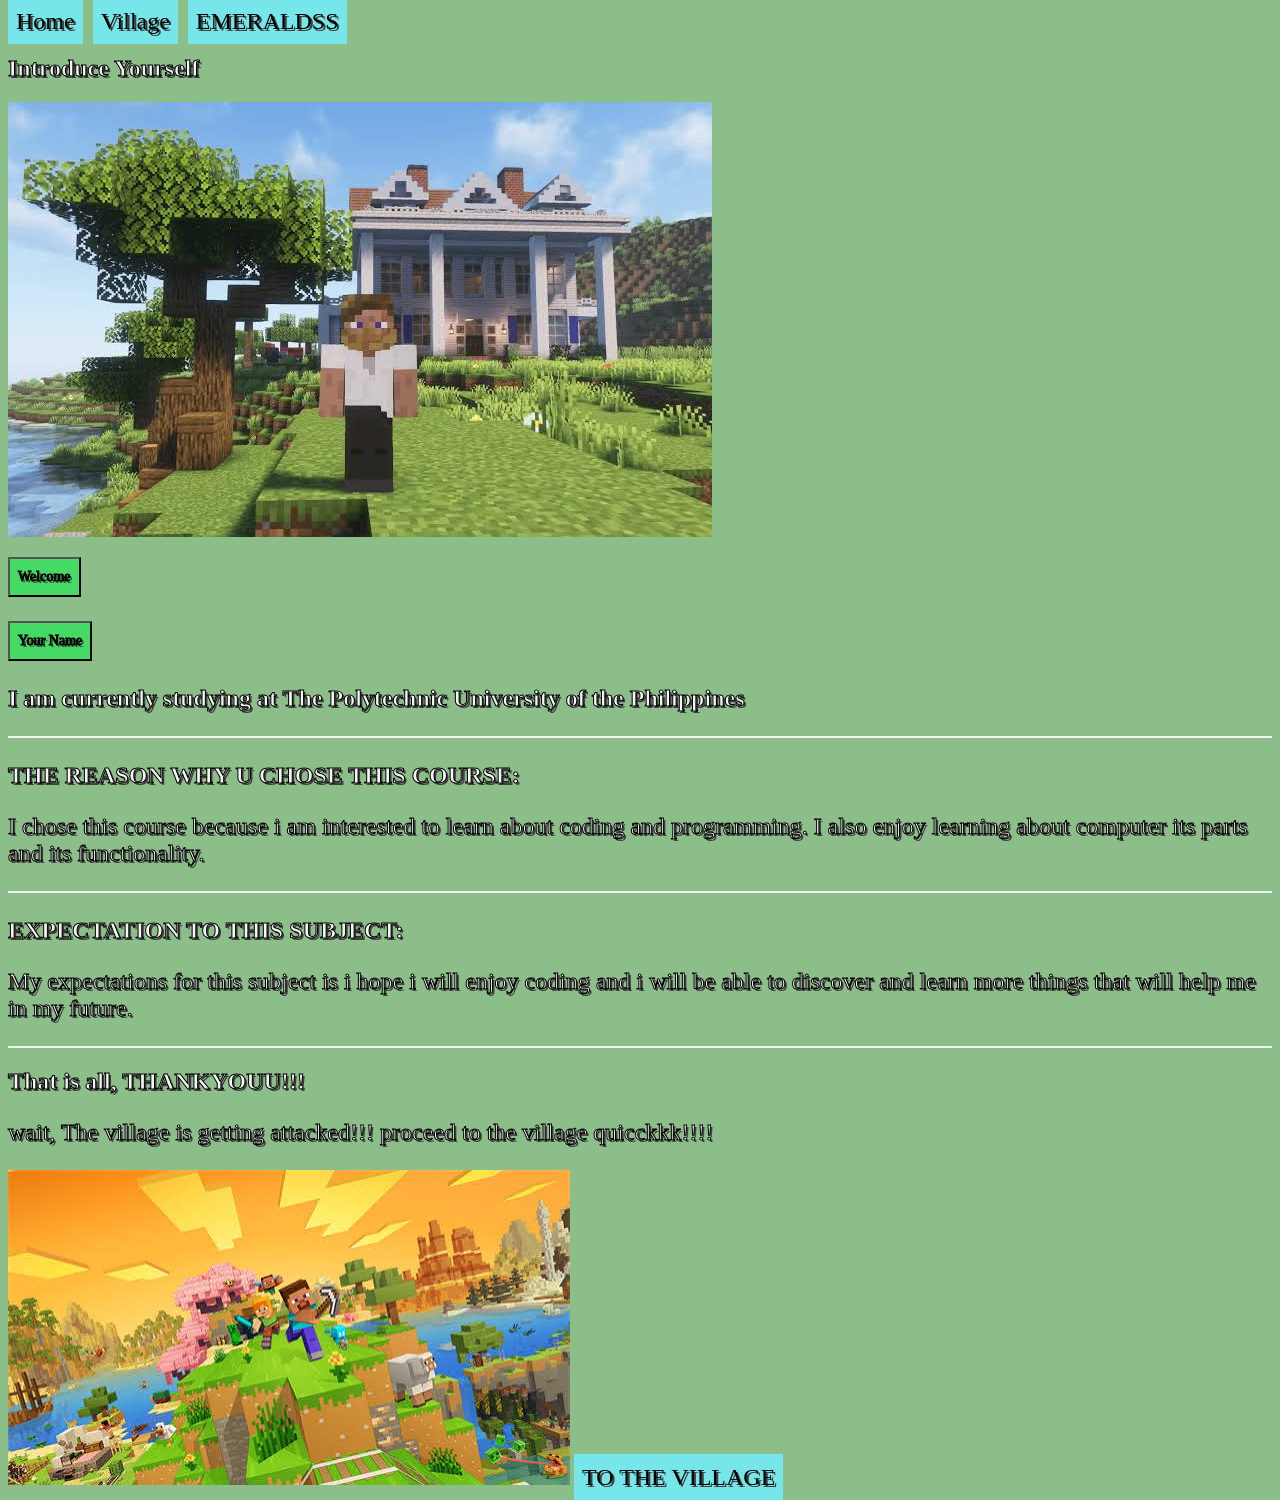
<file: index.html>
<html>
<head>
    <title>minesite</title>



<nav class="site-navigation" aria-label="Primary navigation">

 <a href="index.html" class="active" aria-current="page">Home</a>
    <a href="minecraft.html">Village</a> 
    <a href="hero of the village.html">EMERALDSS</a>







<body>  

    <h2>Introduce Yourself</h2>

   <img src="notebook.jpg" alt="oh.">
   
  <h2 id="greetings"Welcome to my house!</h2>
   <button onclick="changeGreeting()">Welcome</button>

    <h3 id="name"Ralph Angelo P. Manalang</h3>
        <button onclick="sayHi()">Your Name</button>
    <p>I am currently studying at The Polytechnic University of the Philippines</p> 

    <hr>
    <h3>THE REASON WHY U CHOSE THIS COURSE:</h3>
    <p>I chose this course because i am interested to learn about coding and programming. 
    I also enjoy learning about computer its parts and its functionality.</p>
    <hr>
    <h3>EXPECTATION TO THIS SUBJECT:</h3>
    <p>My expectations for this subject is i hope i will enjoy coding and i will be able to discover and learn more things that will help me in my future.</p>
        <hr>

    <h2>That is all, THANKYOUU!!!</h2>



    
    <p>wait, The village is getting attacked!!! proceed to the village quicckkk!!!!</p>

    

    <img src="mc2.jpg" alt="us running to the village">







     <a href="minecraft.html" target="_blank">TO THE VILLAGE</a> 


<link href="https://fonts.cdnfonts.com/css/minecraft-4" rel="stylesheet">



    <link rel="stylesheet" href="style.css">



<script src="script.js"></script>
<script>alert("Thank you for visiting minesite, enjoy!");</script>



</body> 


</head>

</html>
</file>
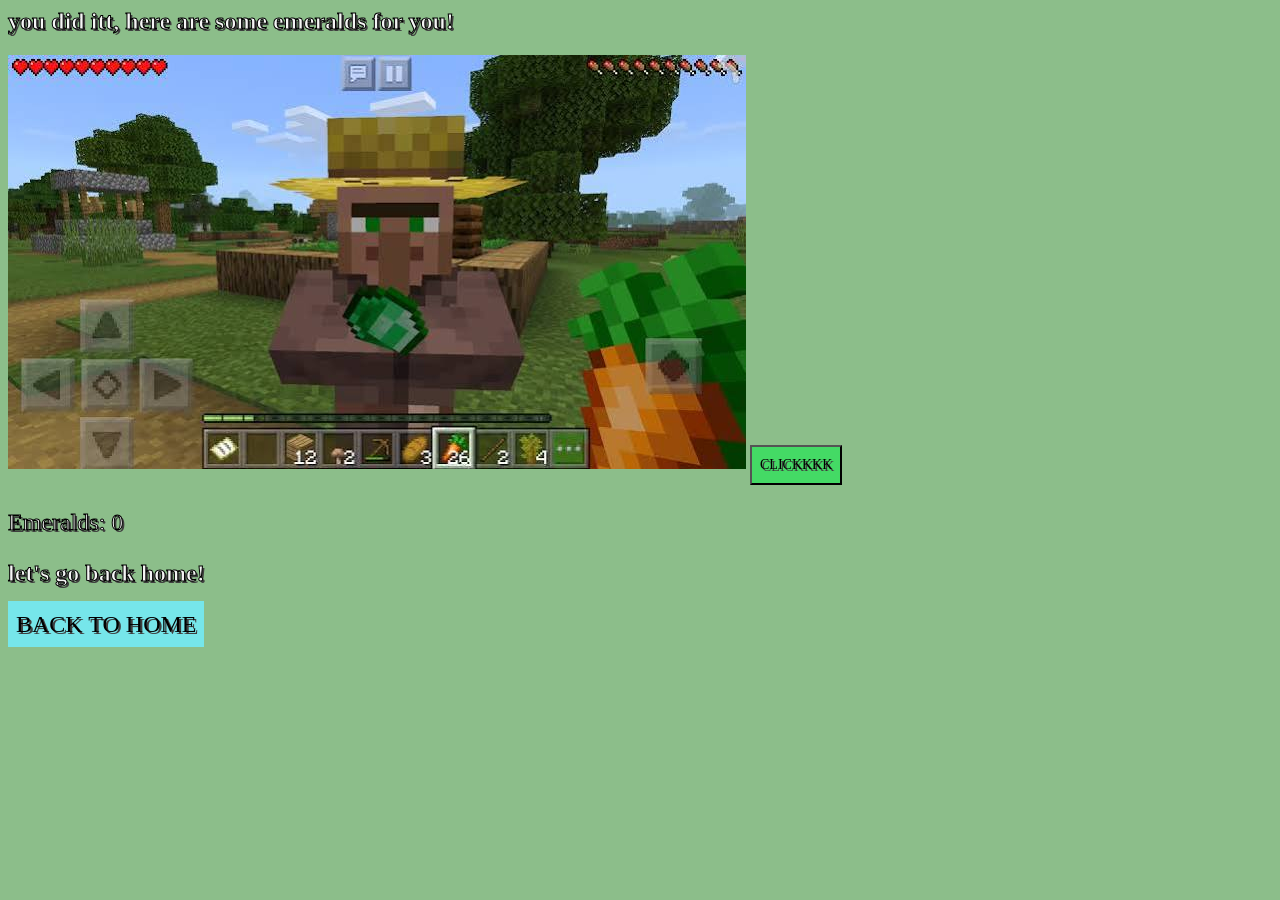
<file: hero of the village.html>
<html>
 
<title>Hero of the Village</title>

<body>
    <head>
<h2>you did itt, here are some emeralds for you!</h2>
 <img src="emerald.jpg" alt="EMERALDSSS">

  


 
 
 
      <button id="likeBtn"> CLICKKKK</button> 

      <p>Emeralds: <span id="likeCount">0</span> </p>




  <script>
        const likeBtn = document.getElementById("likeBtn");
        const likeCount = document.getElementById("likeCount");

        let count = 0;

        likeBtn.addEventListener("click", function() {
            count++;
            likeCount.textContent = count;
        });
    </script>
    


 <link href="https://fonts.cdnfonts.com/css/minecraft-4" rel="stylesheet">




<h3>let's go back home!</h3>
   <a href="index.html" target="_blank">BACK TO HOME</a>

</body>
</html>
  <link rel="stylesheet" href="style.css">
</file>
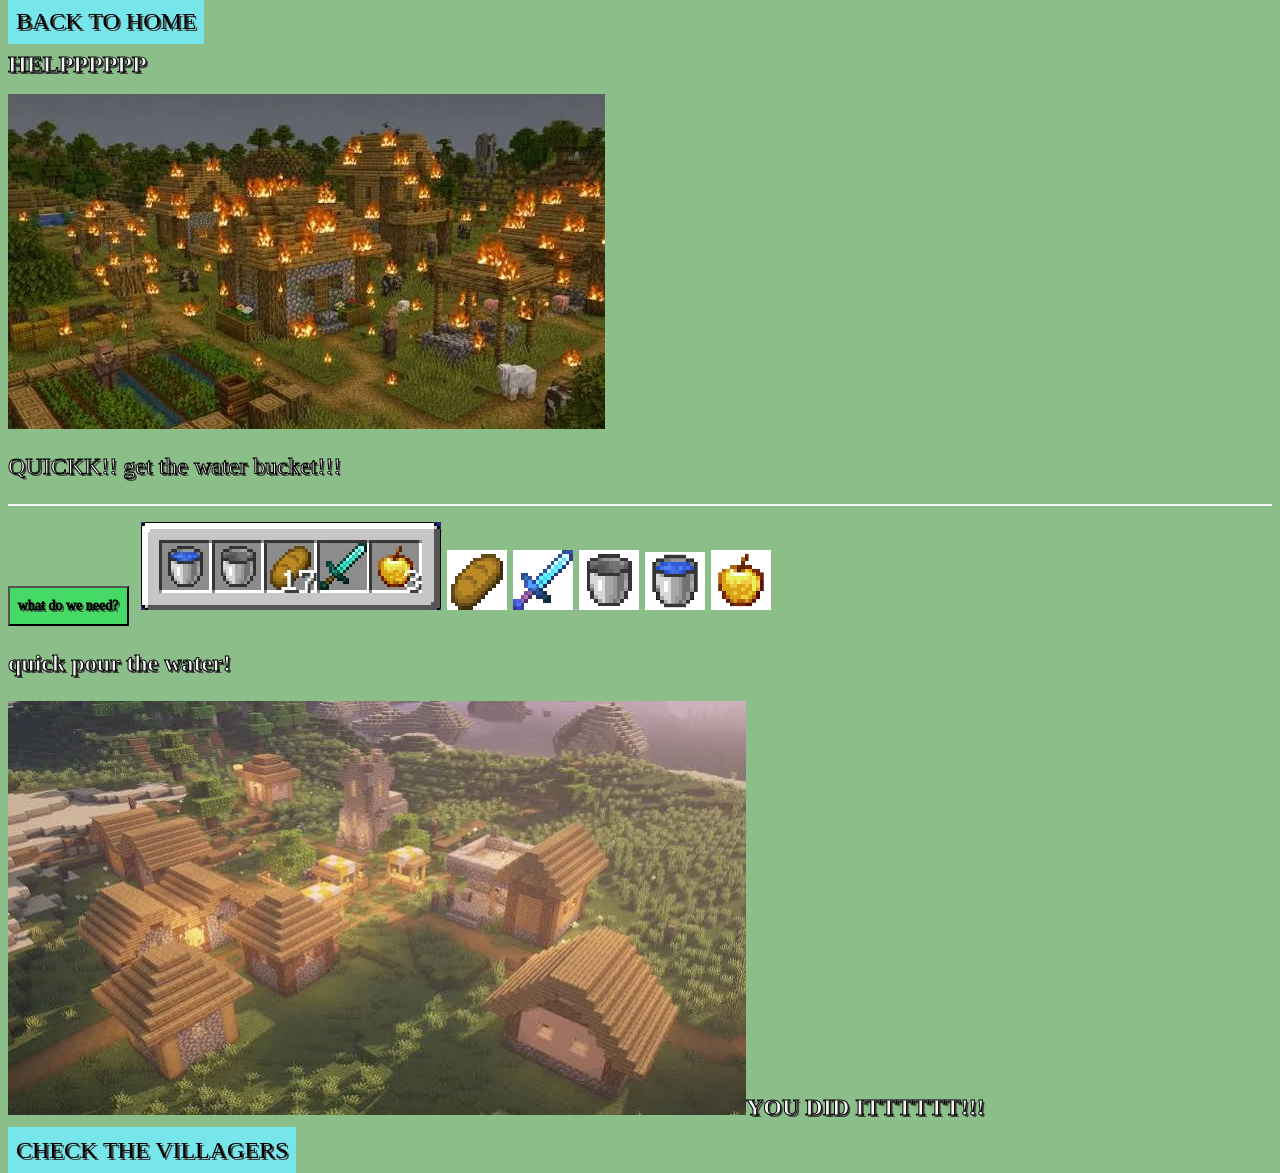
<file: minecraft.html>
<html>
    <!-- In page1.html -->
<a href="index.html" target="_blank">BACK TO HOME</a>



 <title>Minecraft Village </title>



    <h1>HELPPPPPP</h1>
    <img src="village.jpg" alt="VILLAGEE ON FIREEEE">
    <p>QUICKK!! get the water bucket!!!</p>
    <hr>

 <h1 id="water"Water Bucket</h1>
        <button onclick="sayWater()">what do we need?</button>


<script src="script.js"></script>
   <img id="mainPhoto" src="inv.jfif"
   width="300">

   <img src="bread.png" width="60"
   onclick="showPhoto('bread.png')">
  
   <img src="sword.jfif" width="60"
   onclick="showPhoto('sword.jfif')">

   <img src="empty.png" width="60"
   onclick="showPhoto('empty.png')">

   <img src="water.png" width="60"
    onclick="showPhoto('water.png')"> 
    
    <img src="gold.jfif" width="60"
    onclick="showPhoto('gold.jfif')">

<p>quick pour the water!</p>

<img src="fix.jfif" 


    <h2>YOU DID ITTTTTT!!!</h2>

    <a href="hero of the village.html" target="_blank">CHECK THE VILLAGERS</a>
     

<link href="https://fonts.cdnfonts.com/css/minecraft-4" rel="stylesheet">

<script src="script.js"></script>
</body>


<link rel="stylesheet" href="style.css">
</file>
<file: style.css>
p {color:whitesmoke;}
h2 {color:whitesmoke;}
h3 {color:whitesmoke;}
h1 {color:whitesmoke;} 
a {color:black;} 
button {color:black;}

hr {border: 1px solid whitesmoke;} 



body {background-color:#8cbe8a;}

a {
 color: rgb(0, 0, 0);
  background-color: color-mix(in hsl, hsl(125 60 90),rgb(100, 206, 233) 85%);
  padding: 10px 8px;
  text-decoration: none;
  margin-right:6px; }

a:hover {

  background-color: color-mix(in hsl, hsl(125 60 90),rgb(61, 64, 231) 85%);

}



button{
 color: rgb(0, 0, 0);
  background-color: color-mix(in hsl, hsl(125 60 90),rgb(41, 214, 84) 85%);
  padding: 10px 8px;
  text-decoration: none;
  margin-right:6px; }

button:hover {

  background-color: color-mix(in hsl, hsl(125 60 90),rgb(53, 134, 226) 85%);

}







p {font-family: "minecraft",sans serif;
font-size: 24px;
-webkit-text-stroke: 1px black;
image-rendering:pixelated;
text-shadow: 2px 2px 0px #3f3f3f


}
h2 {font-family: "minecraft",sans serif;
font-size: 24px;
-webkit-text-stroke: 1px black;
image-rendering:pixelated;
text-shadow: 2px 2px 0px #3f3f3f
}
h3 {font-family: "minecraft",sans serif;
font-size: 24px; 
-webkit-text-stroke: 1px black;
image-rendering:pixelated;
text-shadow: 2px 2px 0px #3f3f3f;
}
h1 {font-family: "minecraft",sans serif;
font-size: 24px;
-webkit-text-stroke: 1px black;
image-rendering:pixelated;
text-shadow: 2px 2px 0px #3f3f3f;
}
a {font-family: "minecraft",sans serif;
font-size: 24px; 
image-rendering:pixelated;
text-shadow: 2px 2px 0px #3f3f3f;

}

button {font-family: "minecraft",sans serif;
font-size: 14px; 
image-rendering:pixelated;
text-shadow: 2px 2px 0px #3f3f3f;
}
</file>
